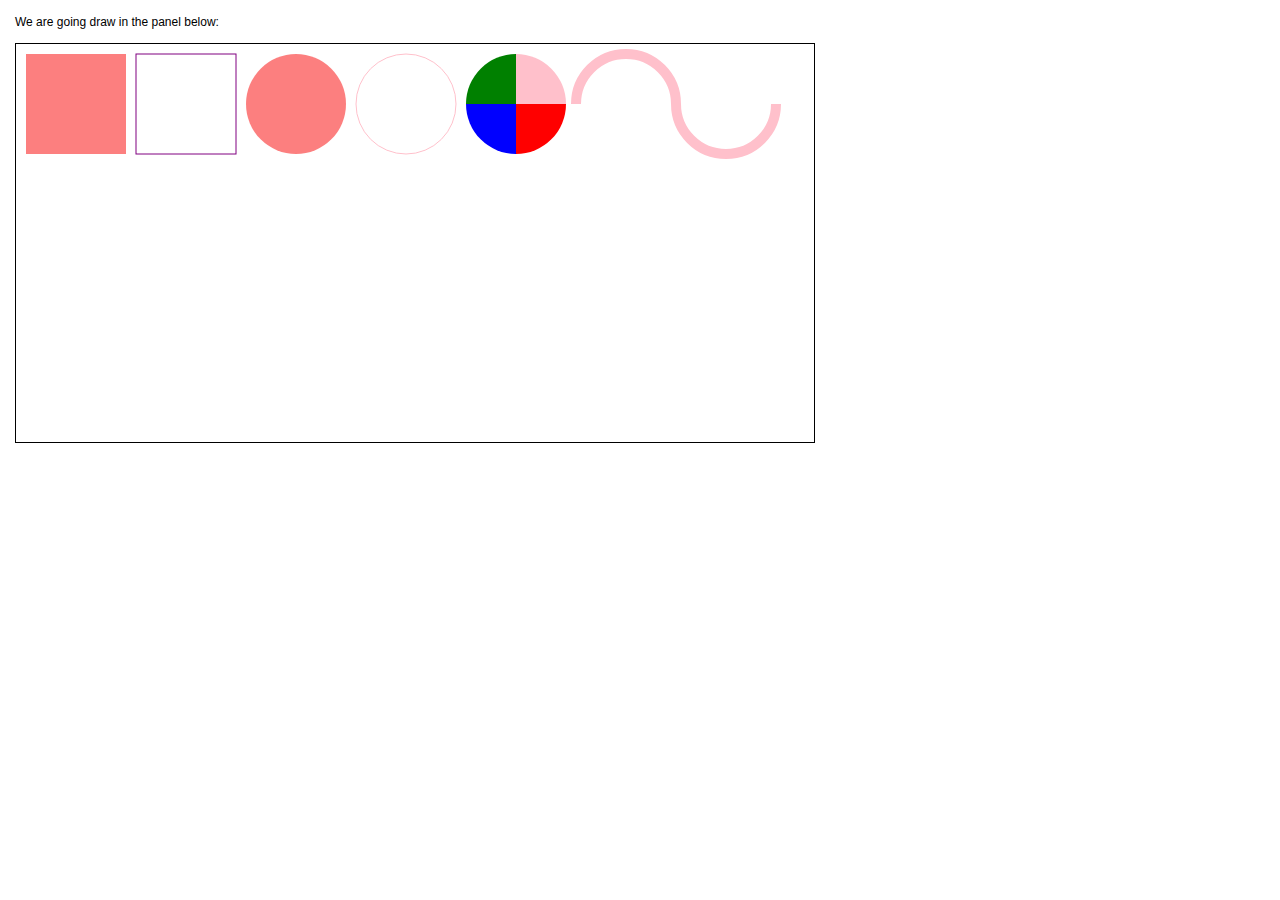
<file: src/nodehead/index.html>
<!DOCTYPE html>
<html lang="en">
  <head>
    <meta charset="UTF-8" />
    <meta http-equiv="X-UA-Compatible" content="IE=edge" />
    <meta name="viewport" content="width=device-width, initial-scale=1.0" />
    <link rel="stylesheet" href="css.css" />
    <title>Canvas</title>
  </head>
  <body>
    <div class="canvas-container">
      <p>We are going draw in the panel below:</p>
      <br />
      <canvas id="canvas" class="canvas">
        Sorry, your browser does not support drawing.
      </canvas>
    </div>
    <script src="nodehead.js"></script>
  </body>
</html>
</file>
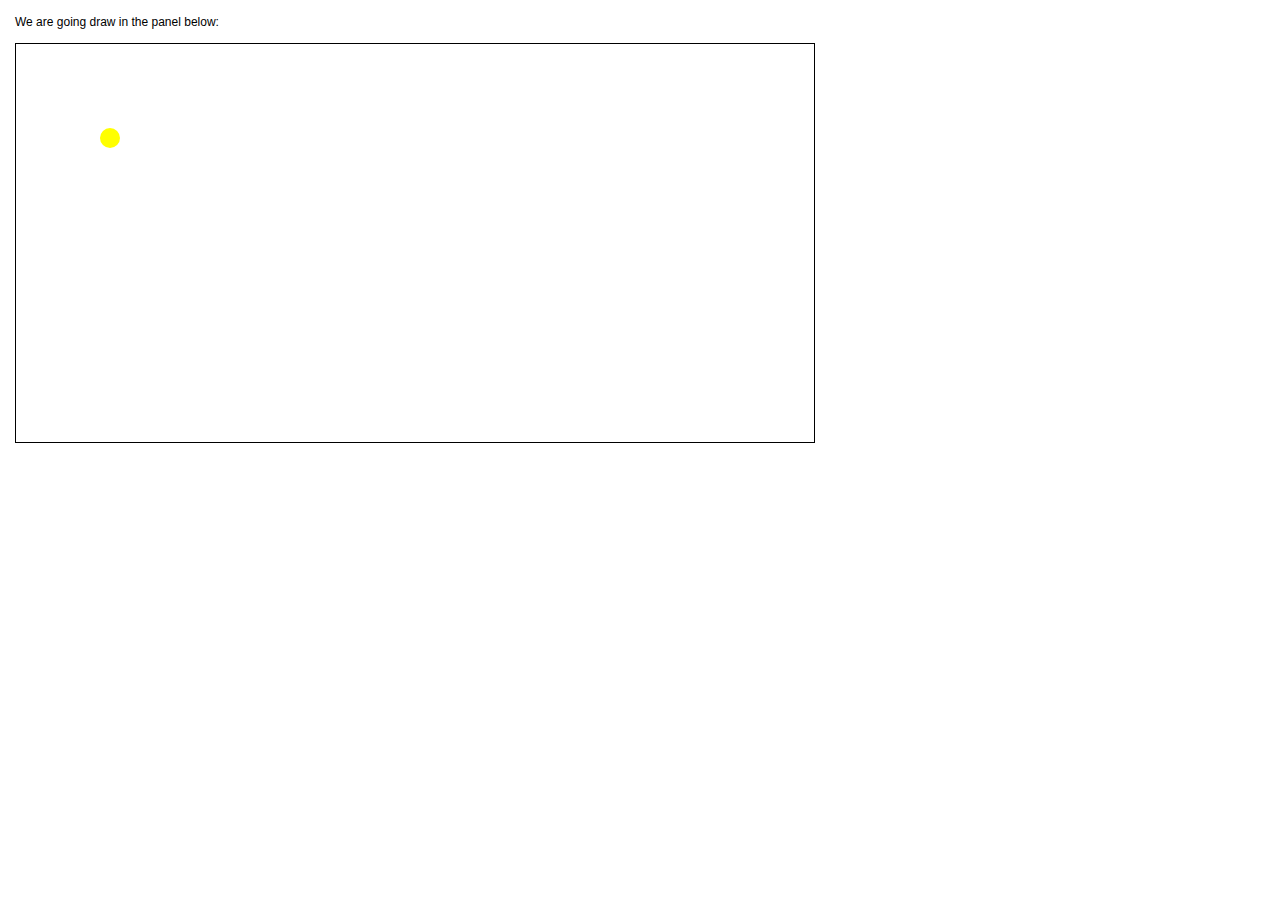
<file: src/nodehead/animation.html>
<!DOCTYPE html>
<html lang="en">
  <head>
    <meta charset="UTF-8" />
    <meta http-equiv="X-UA-Compatible" content="IE=edge" />
    <meta name="viewport" content="width=device-width, initial-scale=1.0" />
    <link rel="stylesheet" href="css.css" />
    <title>Canvas - Image</title>
  </head>
  <body>
    <div class="canvas-container">
      <p>We are going draw in the panel below:</p>
      <br />
      <canvas id="canvas" class="canvas">
        Sorry, your browser does not support drawing.
      </canvas>
    </div>
    <script src="animation.js"></script>
  </body>
</html>
</file>
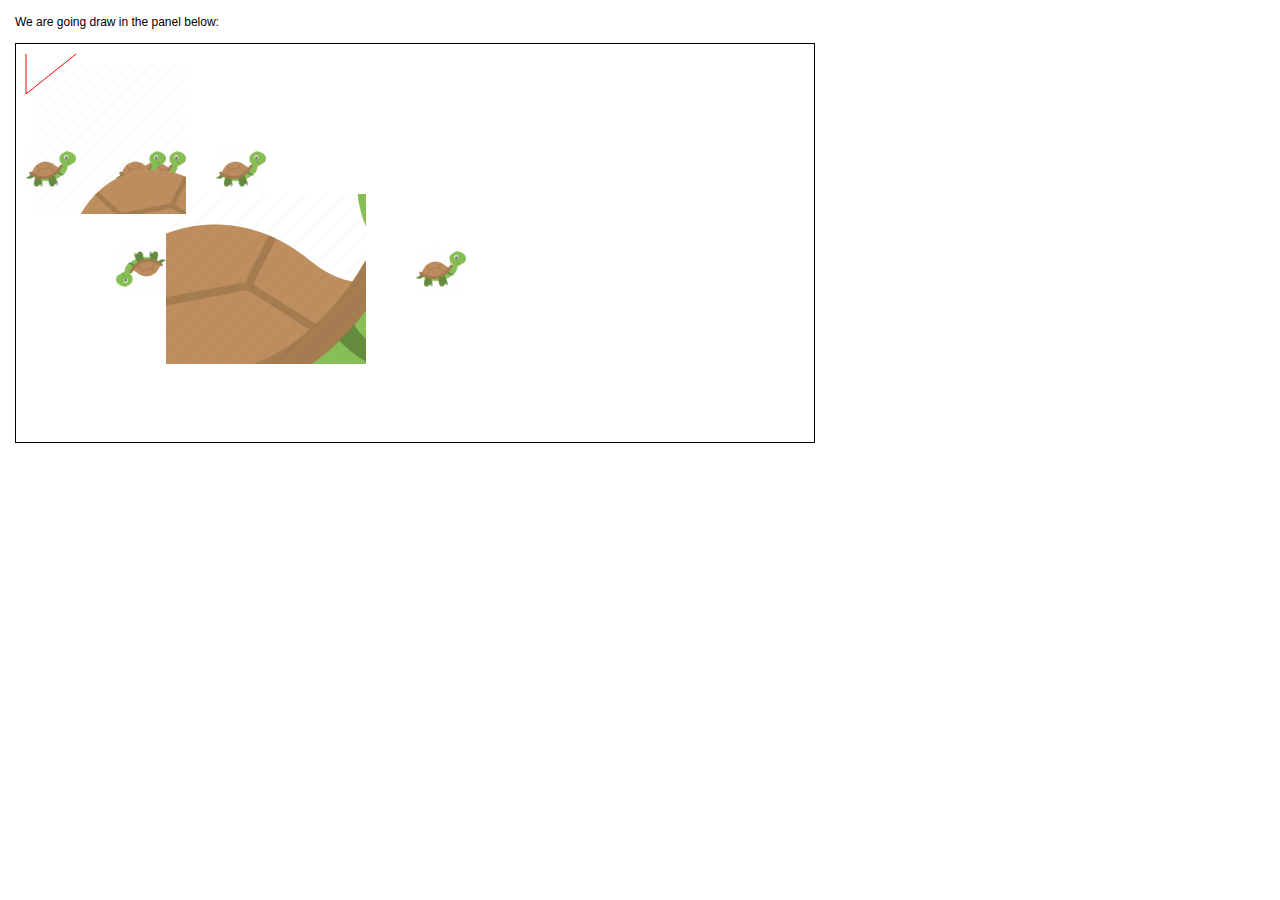
<file: src/nodehead/image.html>
<!DOCTYPE html>
<html lang="en">
  <head>
    <meta charset="UTF-8" />
    <meta http-equiv="X-UA-Compatible" content="IE=edge" />
    <meta name="viewport" content="width=device-width, initial-scale=1.0" />
    <link rel="stylesheet" href="css.css" />
    <title>Canvas - Image</title>
  </head>
  <body>
    <div class="canvas-container">
      <p>We are going draw in the panel below:</p>
      <br />
      <canvas id="canvas" class="canvas">
        Sorry, your browser does not support drawing.
      </canvas>

      <img
        id="turtle"
        src="../../public/images/turtle.png"
        class="out-of-screen"
        alt="turtle"
      />
    </div>
    <script src="image.js"></script>
  </body>
</html>
</file>
<file: src/nodehead/css.css>
* {
  margin: 0px;
  padding: 0px;
  box-sizing: border-box;
  font-family: Arial, Helvetica, sans-serif;
  font-size: 12px;
}

.canvas-container {
  margin: 10px;
  padding: 5px;
}

.canvas {
  border: 1px solid black;
  width: 800px;
  height: 400px;
  display: block;
}
.out-of-screen {
  display: none;
}
</file>
